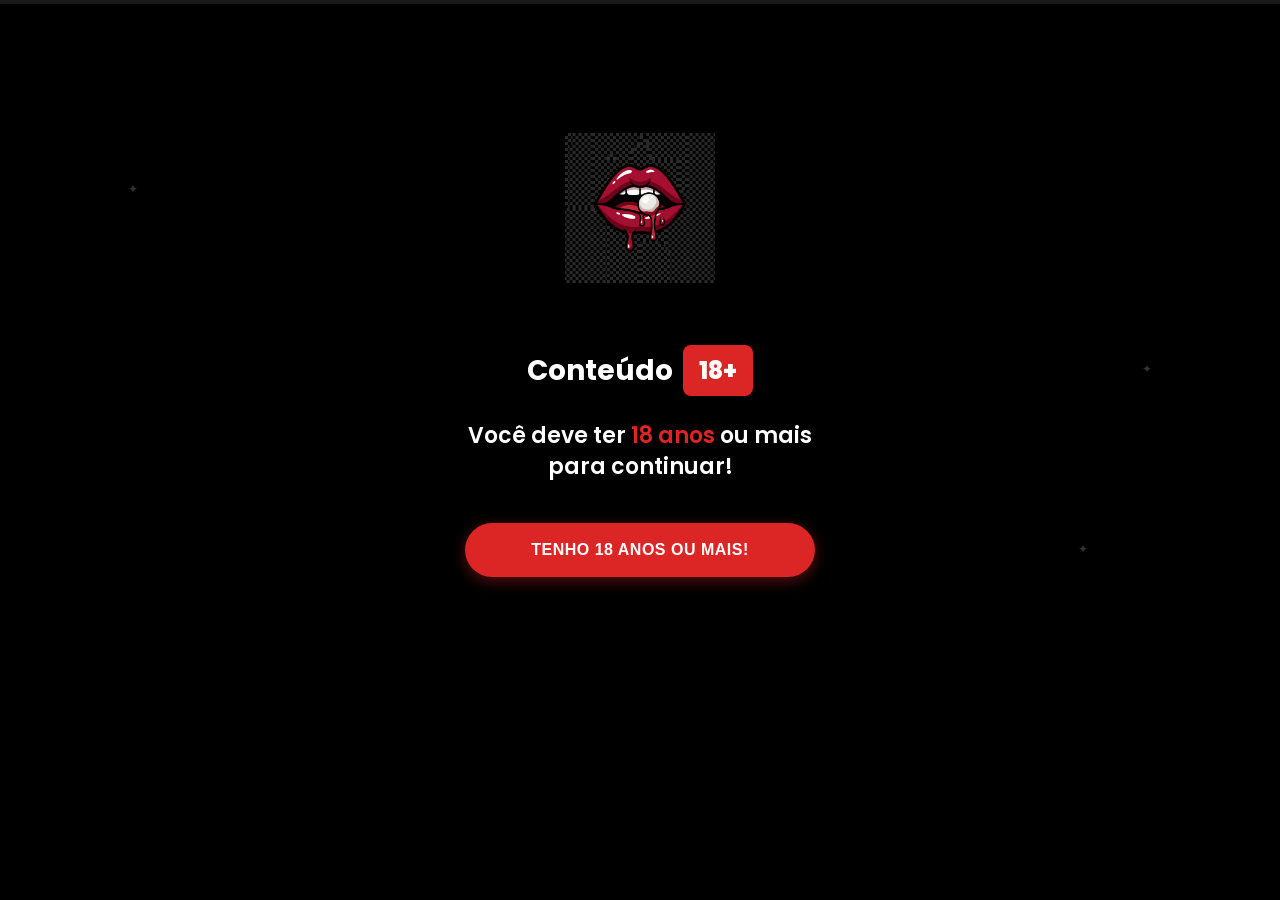
<file: index.html>
<!DOCTYPE html>
<html lang="pt-BR">

<head>
    <meta charset="UTF-8">
    <meta name="viewport" content="width=device-width, initial-scale=1.0, maximum-scale=1.0, user-scalable=no">
    <title>Quiz - Segredos do Orgasmo</title>
    <link rel="preconnect" href="https://fonts.googleapis.com">
    <link rel="preconnect" href="https://fonts.gstatic.com" crossorigin>
    <link href="https://fonts.googleapis.com/css2?family=Poppins:wght@400;500;600;700;800&display=swap"
        rel="stylesheet">
    <link rel="stylesheet" href="styles.css">
    <link rel="stylesheet" href="styles-extra.css">
    <!-- Script Utmify Pixel -->
    <script>
        window.pixelId = "69827519a16b83730140e6df";
        var a = document.createElement("script");
        a.setAttribute("async", "");
        a.setAttribute("defer", "");
        a.setAttribute("src", "https://cdn.utmify.com.br/scripts/pixel/pixel.js");
        document.head.appendChild(a);
    </script>
    <script src="https://cdn.utmify.com.br/scripts/utms/latest.js" data-utmify-prevent-xcod-sck
        data-utmify-prevent-subids async defer></script>
</head>

<body>
    <div class="app-container">
        <!-- Progress Bar -->
        <div class="progress-container">
            <div class="progress-bar" id="progressBar"></div>
        </div>

        <!-- Partículas de fundo -->
        <div class="particles">
            <span class="particle">✦</span>
            <span class="particle">✦</span>
            <span class="particle">✦</span>
        </div>

        <!-- Quiz Container -->
        <div class="quiz-container" id="quizContainer">

            <!-- ============================================ -->
            <!-- TELA 0: VERIFICAÇÃO DE IDADE 18+ -->
            <!-- ============================================ -->
            <div class="quiz-screen active" id="screen-age">
                <div class="screen-content age-verification">
                    <!-- EDITAR: Substitua pela sua imagem de lábios -->
                    <div class="lips-image">
                        <img src="images/lips.png" alt="18+" onerror="this.parentElement.innerHTML='👄'">
                    </div>

                    <div class="age-badge">
                        <span class="age-text">Conteúdo</span>
                        <span class="age-number">18+</span>
                    </div>

                    <h1 class="age-title">Você deve ter <span class="highlight-red">18 anos</span> ou mais para
                        continuar!</h1>

                    <button class="btn-red" onclick="confirmAge()">
                        TENHO 18 ANOS OU MAIS!
                    </button>
                </div>
            </div>

            <!-- ============================================ -->
            <!-- TELA 1: PERGUNTA INICIAL -->
            <!-- ============================================ -->
            <div class="quiz-screen" id="screen-1">
                <div class="screen-content">
                    <span class="question-prefix">Perfeito!</span>
                    <h2 class="question-title">Você se considera um homem bom de cama?</h2>

                    <div class="options-container">
                        <button class="option-btn-red" onclick="selectOption(this, 1)">
                            Sim, totalmente 😼
                        </button>
                        <button class="option-btn-red" onclick="selectOption(this, 1)">
                            Mais ou menos 😵
                        </button>
                        <button class="option-btn-red" onclick="selectOption(this, 1)">
                            Não tenho tanta certeza 🤷
                        </button>
                    </div>

                    <!-- EDITAR: Adicione sua imagem aqui -->
                    <div class="question-image">
                        <img src="images/img-cowgirl.png" alt="">
                    </div>
                </div>
            </div>

            <!-- ============================================ -->
            <!-- TELA EXTRA: O QUE FALTA -->
            <!-- ============================================ -->
            <div class="quiz-screen" id="screen-new">
                <div class="screen-content">
                    <h2 class="question-title">O que falta para você se tornar esse homem?</h2>

                    <div class="options-container">
                        <button class="option-btn-red" onclick="selectOption(this, 'new')">
                            Aprender novas Técnicas
                        </button>
                        <button class="option-btn-red" onclick="selectOption(this, 'new')">
                            Mais confiança na cama
                        </button>
                        <button class="option-btn-red" onclick="selectOption(this, 'new')">
                            Experiência Prática
                        </button>
                    </div>

                    <div class="question-image">
                        <img src="images/img-neck.png" alt="">
                    </div>
                </div>
            </div>

            <!-- ============================================ -->
            <!-- TELA 2: OBJETIVO PRINCIPAL (COM CARDS) -->
            <!-- ============================================ -->
            <div class="quiz-screen" id="screen-2">
                <div class="screen-content">
                    <h2 class="question-title-red">Qual é o seu Principal Objetivo aqui?<br>😈</h2>
                    <p class="question-subtitle">Você vai aprender tudo na Prática com vídeos Explícitos!</p>

                    <div class="cards-grid">
                        <!-- EDITAR: Substitua as imagens dos cards -->
                        <button class="card-option" onclick="selectOption(this, 2)">
                            <div class="card-image">
                                <img src="images/card-1.jpg" alt="">
                            </div>
                            <span class="card-text">Aprender as 23 Técnicas Orgásmicas</span>
                        </button>

                        <button class="card-option" onclick="selectOption(this, 2)">
                            <div class="card-image">
                                <img src="images/card-2.jpg" alt="">
                            </div>
                            <span class="card-text">Fazer qualquer Mulher ter um Squirt (Jorrar)</span>
                        </button>

                        <button class="card-option" onclick="selectOption(this, 2)">
                            <div class="card-image">
                                <img src="images/card-3.jpg" alt="">
                            </div>
                            <span class="card-text">Ser um Homem Bom de Cama 🤤</span>
                        </button>

                        <button class="card-option" onclick="selectOption(this, 2)">
                            <div class="card-image">
                                <img src="images/card-4.jpg" alt="">
                            </div>
                            <span class="card-text">Proporcionar Múltiplos Orgasmos 💦</span>
                        </button>
                    </div>
                </div>
            </div>

            <!-- ============================================ -->
            <!-- TELA 3: FREQUÊNCIA DE ORGASMO -->
            <!-- ============================================ -->
            <div class="quiz-screen" id="screen-3">
                <div class="screen-content">
                    <span class="question-prefix">Entendi...</span>
                    <h2 class="question-title">Com que frequência ela tem orgasmo com você?</h2>

                    <div class="options-container">
                        <button class="option-btn-red" onclick="selectOption(this, 3)">
                            Raramente ou nunca 😢
                        </button>
                        <button class="option-btn-red" onclick="selectOption(this, 3)">
                            Às vezes, mas não tenho certeza 🤔
                        </button>
                        <button class="option-btn-red" onclick="selectOption(this, 3)">
                            Na maioria das vezes 😊
                        </button>
                        <button class="option-btn-red" onclick="selectOption(this, 3)">
                            Sempre, mas quero melhorar 🔥
                        </button>
                    </div>

                    <div class="question-image">
                        <img src="images/card-1.jpg" alt="">
                    </div>
                </div>
            </div>

            <!-- ============================================ -->
            <!-- TELA 4: PONTO G -->
            <!-- ============================================ -->
            <div class="quiz-screen" id="screen-4">
                <div class="screen-content">
                    <span class="question-prefix">Hmm... 🤔</span>
                    <h2 class="question-title">Você sabe localizar o ponto G dela?</h2>

                    <div class="options-container">
                        <button class="option-btn-red" onclick="selectOption(this, 4)">
                            Não sei nem o que é isso ❓
                        </button>
                        <button class="option-btn-red" onclick="selectOption(this, 4)">
                            Já ouvi falar, mas nunca encontrei 🤷
                        </button>
                        <button class="option-btn-red" onclick="selectOption(this, 4)">
                            Acho que sei, mas não tenho certeza 👍
                        </button>
                        <button class="option-btn-red" onclick="selectOption(this, 4)">
                            Sim, sei perfeitamente 💯
                        </button>
                    </div>

                    <div class="question-image">
                        <img src="images/img-fingers.png" alt="">
                    </div>
                </div>
            </div>

            <!-- ============================================ -->
            <!-- TELA 5: ORAL -->
            <!-- ============================================ -->
            <div class="quiz-screen" id="screen-5">
                <div class="screen-content">
                    <span class="question-prefix">E sobre o oral... 👅</span>
                    <h2 class="question-title">Como você avalia suas habilidades no oral?</h2>

                    <div class="options-container">
                        <button class="option-btn-red" onclick="selectOption(this, 5)">
                            Não faço ideia do que estou fazendo 😬
                        </button>
                        <button class="option-btn-red" onclick="selectOption(this, 5)">
                            Faço, mas ela não curte muito 😐
                        </button>
                        <button class="option-btn-red" onclick="selectOption(this, 5)">
                            Ela gosta, mas sei que posso melhorar 🙂
                        </button>
                        <button class="option-btn-red" onclick="selectOption(this, 5)">
                            Ela adora, mas quero técnicas avançadas 😏
                        </button>
                    </div>

                    <div class="question-image">
                        <img src="images/card-4.jpg" alt="">
                    </div>
                </div>
            </div>

            <!-- ============================================ -->
            <!-- TELA 6: FORMATO DO PÊNIS -->
            <!-- ============================================ -->
            <div class="quiz-screen" id="screen-6">
                <div class="screen-content">
                    <span class="question-prefix">Importante! 🎯</span>
                    <h2 class="question-title">Qual o formato do seu pênis?</h2>
                    <p class="question-subtitle">Isso é importante para indicar as melhores posições para você</p>

                    <div class="options-container">
                        <button class="option-btn-red" onclick="selectOption(this, 6)">
                            Curvado para cima ↗️
                        </button>
                        <button class="option-btn-red" onclick="selectOption(this, 6)">
                            Curvado para baixo ↘️
                        </button>
                        <button class="option-btn-red" onclick="selectOption(this, 6)">
                            Curvado para o lado ↔️
                        </button>
                        <button class="option-btn-red" onclick="selectOption(this, 6)">
                            Reto ⬆️
                        </button>
                    </div>

                    <div class="question-image">
                        <img src="images/card-1.jpg" alt="">
                    </div>
                </div>
            </div>

            <!-- ============================================ -->
            <!-- TELA 7: MAIOR DESEJO -->
            <!-- ============================================ -->
            <div class="quiz-screen" id="screen-7">
                <div class="screen-content">
                    <span class="question-prefix">Última pergunta! 🔥</span>
                    <h2 class="question-title">O que você mais deseja conquistar?</h2>

                    <div class="options-container">
                        <button class="option-btn-red" onclick="selectOption(this, 7)">
                            Fazer ela esguichar de prazer 💦
                        </button>
                        <button class="option-btn-red" onclick="selectOption(this, 7)">
                            Ela me procurar pra transar toda noite 🔥
                        </button>
                        <button class="option-btn-red" onclick="selectOption(this, 7)">
                            Ela liberar todas as fantasias comigo 😈
                        </button>
                        <button class="option-btn-red" onclick="selectOption(this, 7)">
                            Ser o MELHOR que ela já teve 👑
                        </button>
                    </div>

                    <div class="question-image">
                        <img src="images/card-3.jpg" alt="">
                    </div>
                </div>
            </div>


            <!-- ============================================ -->
            <!-- TELAS DE SQUIRT (SEQUÊNCIA) -->
            <!-- ============================================ -->

            <!-- S1: Já ouviu falar -->
            <div class="quiz-screen" id="screen-s1">
                <div class="screen-content">
                    <h2 class="question-title">Você já ouviu falar do Squirt Feminino?</h2>

                    <div class="question-image">
                        <div class="video-container"
                            style="border-radius: 12px; overflow: hidden; margin-bottom: 20px;">
                            <video id="video-intro" width="100%" autoplay loop muted playsinline
                                style="display: block;">
                                <source src="images/WhatsApp Video 2026-02-04 at 10.24.59.mp4" type="video/mp4">
                            </video>
                        </div>
                    </div>

                    <div class="options-container">
                        <button class="option-btn-red" onclick="selectOption(this, 's1')">
                            Sim, conheço bem 😉
                        </button>
                        <button class="option-btn-red" onclick="selectOption(this, 's1')">
                            Não nunca ouvi falar 🤔
                        </button>
                    </div>
                </div>
            </div>

            <!-- S2: O que é (Info) -->
            <div class="quiz-screen" id="screen-s2">
                <div class="screen-content">
                    <h2 class="question-title">O que é o Squirt?</h2>

                    <div class="info-box">
                        <p><strong>O Squirt Feminino</strong>, também conhecido como "ejaculação feminina", é uma
                            resposta sexual intensa em que algumas mulheres expulsam um líquido claro através da uretra
                            durante o orgasmo ou uma excitação muito forte.</p>
                        <p>Isso acontece quando a mulher é estimulada de maneira adequada, especialmente na região do
                            Ponto G, levando ela a alcançar esse nível elevado de prazer. Nem todas as mulheres já
                            experimentaram isso, e muitos homens não sabem como provocar isso, mas com as técnicas
                            certas, qualquer mulher pode conseguir!</p>
                    </div>

                    <div class="question-image">
                        <img src="images/squirt-info.png" alt="">
                    </div>

                    <button class="btn-red pulse" onclick="nextQuestion('s2')" style="margin-top: 20px;">
                        ENTENDI, QUERO CONTINUAR
                    </button>
                </div>
            </div>

            <!-- S3: Como fazer -->
            <div class="quiz-screen" id="screen-s3">
                <div class="screen-content">
                    <div class="question-image" style="margin-top: 0; margin-bottom: 20px;">
                        <img src="images/squirt-explicit.png" alt="">
                    </div>

                    <h2 class="question-title">Você já se perguntou como fazer uma mulher alcançar esse nível de Prazer?
                    </h2>

                    <div class="options-container">
                        <button class="option-btn-red" onclick="selectOption(this, 's3')">
                            Sim, e quero descobrir como fazer isso
                        </button>
                        <button class="option-btn-red" onclick="selectOption(this, 's3')">
                            Sim, mas não sei por onde começar
                        </button>
                        <button class="option-btn-red" onclick="selectOption(this, 's3')">
                            Não, mas agora me interessei muito
                        </button>
                    </div>
                </div>
            </div>

            <!-- VIDEO: Passo a Passo -->
            <div class="quiz-screen" id="screen-video">
                <div class="screen-content">
                    <!-- Título Imagem -->
                    <div class="question-image" style="margin-bottom: 15px;">
                        <img src="images/txt-video-title.png" alt="Veja o passo a passo">
                    </div>

                    <!-- Vídeo Nativo -->
                    <div class="video-container"
                        style="margin-bottom: 20px; border-radius: 15px; overflow: hidden; box-shadow: 0 4px 15px rgba(220, 38, 38, 0.3);">
                        <video id="quiz-video" width="100%" controls playsinline poster="images/squirt-explicit.png"
                            style="display: block;">
                            <source src="images/video-squirt.mp4" type="video/mp4">
                            Seu navegador não suporta vídeos.
                        </video>
                    </div>

                    <!-- Pergunta Texto -->
                    <h2 class="question-title" style="color: #dc2626; margin-bottom: 20px;">O que você achou?</h2>

                    <div class="options-container">
                        <button class="option-btn-red" onclick="selectOption(this, 'video')">
                            Muito bom 🤤
                        </button>
                        <button class="option-btn-red" onclick="selectOption(this, 'video')">
                            Vou aplicar hoje mesmo 😈
                        </button>
                    </div>
                </div>
            </div>

            <!-- S4: Acredita -->
            <div class="quiz-screen" id="screen-s4">
                <div class="screen-content">
                    <h2 class="question-title">Você acredita que dominar essas Técnicas é o que faltava para
                        proporcionar esse tipo de Prazer?</h2>

                    <div class="options-container">
                        <button class="option-btn-red" onclick="selectOption(this, 's4')">
                            Sim, com certeza ✅
                        </button>
                        <button class="option-btn-red" onclick="selectOption(this, 's4')">
                            Não tenho certeza, mas estou disposto a aprender 😌
                        </button>
                    </div>
                </div>
            </div>

            <!-- S5: Mudança de vida -->
            <div class="quiz-screen" id="screen-s5">
                <div class="screen-content">
                    <h2 class="question-title">Se você tivesse o conhecimento e as Técnicas necessárias para fazer
                        qualquer Mulher ter um Squirt, como mudaria a sua vida Sexual?</h2>

                    <div class="options-container">
                        <button class="option-btn-red" onclick="selectOption(this, 's5')">
                            Seria incrível 😍
                        </button>
                        <button class="option-btn-red" onclick="selectOption(this, 's5')">
                            Seria muito interessante 😉
                        </button>
                    </div>
                </div>
            </div>

            <!-- ============================================ -->
            <!-- NOVA SEQUÊNCIA: PROVA SOCIAL -->
            <!-- ============================================ -->

            <!-- STATS: Estatística 1/10 -->
            <div class="quiz-screen" id="screen-stats">
                <div class="screen-content">
                    <h2 class="question-title">Os estudos afirmam que apenas 1 a cada 10 mulheres consegue alcançar esse
                        tipo de prazer (Squirt).</h2>

                    <div class="question-image">
                        <img src="images/stats-graph.png" alt="1 em 10 mulheres">
                    </div>

                    <p class="stats-text" style="font-size: 1rem; margin-top: 20px;">
                        Mas calma! Existem Técnicas para isso e poucos homens conhecem!
                    </p>

                    <button class="btn-red pulse" onclick="nextQuestion('stats')" style="margin-top: 10px;">
                        Continuar
                    </button>
                </div>
            </div>

            <!-- SOCIAL: Prints -->
            <div class="quiz-screen" id="screen-social">
                <div class="screen-content">
                    <h2 class="question-title-red" style="color: #ef4444;">Veja o que outros homens dizem depois de
                        aplicar essas técnicas secretas 👇</h2>
                    <span class="subtitle-red">Esses são apenas alguns dos milhares de homens que já aplicaram essas
                        técnicas!</span>

                    <div class="social-proof-container">
                        <div class="proof-card">
                            <img src="images/proof-insta.png" alt="Depoimento 1">
                        </div>
                        <div class="proof-card">
                            <img src="images/proof-whatsapp.png" alt="Depoimento 2">
                        </div>
                    </div>

                    <button class="btn-red pulse" onclick="nextQuestion('social')">
                        QUERO TER ESSES RESULTADOS
                    </button>
                </div>
            </div>

            <!-- BELIEF: Você acredita? -->
            <div class="quiz-screen" id="screen-belief">
                <div class="screen-content">
                    <h2 class="question-title">Você acredita que qualquer mulher pode ter um Squirt se o homem souber as
                        Técnicas adequadas?</h2>

                    <div class="options-container">
                        <button class="option-btn-red" onclick="selectOption(this, 'belief')">
                            Sim, acredito que sim ✅
                        </button>
                        <button class="option-btn-red" onclick="selectOption(this, 'belief')">
                            Não, acho que é algo raro e difícil 🤔
                        </button>
                    </div>
                </div>
            </div>

            <!-- ============================================ -->
            <!-- TELA DE ANÁLISE -->
            <!-- ============================================ -->
            <div class="quiz-screen" id="screen-analyzing">
                <div class="screen-content analyzing-content">
                    <div class="analyzing-animation">
                        <div class="spinner"></div>
                    </div>
                    <h2 class="analyzing-title">Analisando suas respostas...</h2>
                    <p class="analyzing-subtitle">Preparando seu plano personalizado</p>

                    <div class="analyzing-steps">
                        <div class="step" id="step-1">
                            <span class="step-icon">⏳</span>
                            <span class="step-text">Calculando seu perfil sexual...</span>
                        </div>
                        <div class="step" id="step-2">
                            <span class="step-icon">⏳</span>
                            <span class="step-text">Identificando pontos de melhoria...</span>
                        </div>
                        <div class="step" id="step-3">
                            <span class="step-icon">⏳</span>
                            <span class="step-text">Selecionando técnicas especiais para você...</span>
                        </div>
                    </div>
                </div>
            </div>

            <!-- ============================================ -->
            <!-- TELA DE RESULTADO -->
            <!-- ============================================ -->
            <div class="quiz-screen" id="screen-result">
                <div class="screen-content result-content">
                    <div class="result-badge">
                        <span class="badge-icon">⚠️</span>
                        <span class="badge-text">IMPORTANTE</span>
                    </div>

                    <h1 class="result-title">Assista como fiz ela ter <span class="highlight-red">múltiplos
                            orgasmos</span> em poucos minutos...</h1>

                    <!-- VSL VIDEO CONTAINER (VTurb) - Carregado via JS para evitar áudio vazado -->
                    <div id="vsl-placeholder" class="video-container"
                        style="margin: 20px 0; max-width: 100%; min-height: 200px; background: #000;">
                        <!-- Player será injetado aqui -->
                    </div>

                    <p style="color: #bbb; font-size: 0.9rem; margin-top: 10px; margin-bottom: 20px;">
                        🔊 Verifique se o som está ligado
                    </p>

                    <!-- CONTEÚDO DA OFERTA (OCULTO < 26s) -->
                    <div id="offer-content" style="display: none; opacity: 0; transition: opacity 1s ease-in-out;">

                        <!-- Texto de Vendas -->
                        <p class="result-text" style="font-size: 1.1rem; margin-bottom: 25px;">
                            A boa notícia é que você pode mudar isso HOJE. Com essas técnicas, você vai aprender a fazer
                            qualquer mulher gozar de verdade em poucos minutos.
                        </p>

                        <!-- Box de Preço Destacado - CARNAVAL -->
                        <div class="price-box"
                            style="background: linear-gradient(145deg, #1a0505 0%, #000 100%); border: 2px solid #d4af37; border-radius: 15px; padding: 30px 20px; margin-bottom: 25px; position: relative; overflow: hidden; box-shadow: 0 0 20px rgba(212, 175, 55, 0.2);">
                            
                            <!-- Faixa Desconto -->
                            <div style="background: #d4af37; color: #000; font-weight: 800; position: absolute; top: 0; left: 0; width: 100%; text-align: center; padding: 6px 0; font-size: 0.85rem; text-transform: uppercase; letter-spacing: 1px;">
                                🎉 CARNAVAL 50% OFF
                            </div>

                            <div style="margin-top: 20px;">
                                <h3 style="color: #fff; margin-bottom: 5px; font-size: 1.3rem; font-weight: 700;">APP GATILHOS DO ESGUICHO</h3>
                                <p style="color: #bbb; font-size: 0.9rem; margin-bottom: 15px;">Acesso Vitalício + Bônus Exclusivos</p>
                                
                                <div style="background: rgba(255, 255, 255, 0.05); border-radius: 8px; padding: 10px; margin-bottom: 15px;">
                                    <span class="old-price"
                                        style="display: block; text-decoration: line-through; color: #666; font-size: 0.9rem;">De
                                        R$ 167,00</span>
                                    <span class="new-price"
                                        style="display: block; font-size: 2.8rem; font-weight: 800; color: #d4af37; text-shadow: 0 0 15px rgba(212, 175, 55, 0.3); line-height: 1.1;">R$
                                        67,90</span>
                                    <span class="installments"
                                        style="display: block; color: #fff; font-weight: 500; font-size: 1rem; margin-top: 5px;">
                                        ou dividido em <span style="color: #d4af37; font-weight: 700;">12x</span>
                                    </span>
                                </div>

                                <!-- Selos de Confiança dentro do Card -->
                                <div style="display: flex; justify-content: center; gap: 15px; font-size: 0.8rem; color: #aaa; margin-top: 15px;">
                                    <span style="display: flex; align-items: center; gap: 5px;">🔒 Compra Segura</span>
                                    <span style="display: flex; align-items: center; gap: 5px;">⚡ Acesso Imediato</span>
                                </div>
                            </div>
                        </div>

                        <!-- Botão CTA -->
                        <a href="https://pay.cakto.com.br/38hvozy_853140" class="btn-red btn-cta pulse" id="ctaButton"
                            style="width: 100%; display: block; padding: 22px 10px; font-size: 1.2rem; text-transform: uppercase; text-decoration: none; border: none; cursor: pointer; background: #25D366; box-shadow: 0 4px 15px rgba(37, 211, 102, 0.4); border-radius: 50px; font-weight: 800;">
                            QUERO APROVEITAR O DESCONTO ➜
                        </a>

                        <div class="guarantee-box"
                            style="margin-top: 20px; display: flex; align-items: center; justify-content: center; gap: 10px; margin-bottom: 10px;">
                            <span class="guarantee-icon" style="font-size: 1.5rem;">🛡️</span>
                            <span class="guarantee-text" style="color: #ccc;">Garantia Incondicional de 30 Dias</span>
                        </div>

                        <div class="urgency-bar">
                            <span class="urgency-icon">⏰</span>
                            <span class="urgency-text">Oferta expira em <span id="countdown">14:59</span></span>
                        </div>

                        <!-- Bônus -->
                        <div class="bonus-section"
                            style="margin-top: 40px; text-align: left; background: #1a1a1a; padding: 20px; border-radius: 10px;">
                            <h3 class="bonus-title" style="color: #fbbf24; text-align: center; margin-bottom: 20px;">🎁
                                LEVE 3 BÔNUS GRÁTIS</h3>
                            <div class="bonus-list">
                                <div class="bonus-item"
                                    style="margin-bottom: 10px; display: flex; align-items: center; gap: 10px;">
                                    <span class="bonus-check">✅</span>
                                    <span class="bonus-name">Bônus 1: Guia do Anal Sem Dor (R$ 47,00)</span>
                                </div>
                                <div class="bonus-item"
                                    style="margin-bottom: 10px; display: flex; align-items: center; gap: 10px;">
                                    <span class="bonus-check">✅</span>
                                    <span class="bonus-name">Bônus 2: A Mente Feminina Revelada (R$ 37,00)</span>
                                </div>
                                <div class="bonus-item" style="display: flex; align-items: center; gap: 10px;">
                                    <span class="bonus-check">✅</span>
                                    <span class="bonus-name">Bônus 3: Mensagens Hipnóticas (R$ 27,00)</span>
                                </div>
                            </div>
                        </div>

                        <p class="secure-text">🔒 Pagamento 100% seguro e discreto</p>
                    </div>
                </div>
            </div>

        </div>
    </div>

    <script src="script.js"></script>
</body>

</html>
</file>
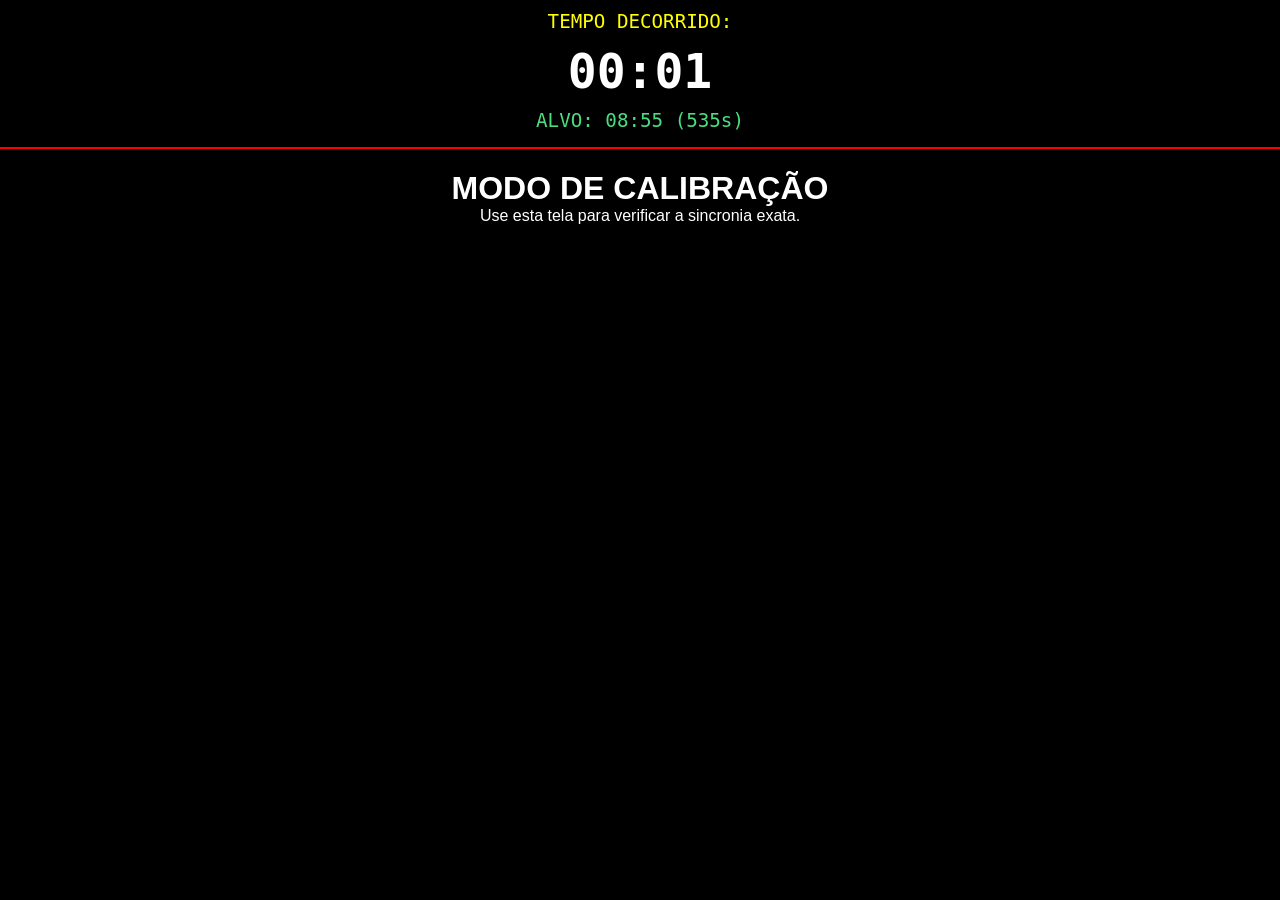
<file: debug_timer.html>
<!DOCTYPE html>
<html lang="pt-BR">

<head>
    <meta charset="UTF-8">
    <meta name="viewport" content="width=device-width, initial-scale=1.0">
    <title>DEBUG TIMER - 8m 55s</title>
    <link rel="stylesheet" href="styles.css">
    <link rel="stylesheet" href="styles-extra.css">
    <style>
        body {
            background: #000;
            color: #fff;
            text-align: center;
        }

        .debug-overlay {
            position: fixed;
            top: 0;
            left: 0;
            width: 100%;
            background: rgba(0, 0, 0, 0.9);
            color: yellow;
            padding: 10px;
            z-index: 9999;
            font-family: monospace;
            font-size: 1.2rem;
            border-bottom: 2px solid red;
        }

        .timer-display {
            font-size: 3rem;
            font-weight: bold;
            color: #fff;
            margin: 10px 0;
        }

        .log-box {
            text-align: left;
            font-size: 0.8rem;
            color: #ccc;
            margin-top: 5px;
            max-height: 100px;
            overflow-y: auto;
        }
    </style>
</head>

<body>

    <div class="debug-overlay">
        <div>TEMPO DECORRIDO:</div>
        <div class="timer-display" id="timer">00:00</div>
        <div style="color: #4ade80;">ALVO: 08:55 (535s)</div>
        <div class="log-box" id="log"></div>
    </div>

    <div style="margin-top: 150px; padding: 20px;">
        <h1>MODO DE CALIBRAÇÃO</h1>
        <p>Use esta tela para verificar a sincronia exata.</p>

        <!-- VSL VIDEO CONTAINER (VTurb) -->
        <div class="video-container" style="margin: 20px auto; max-width: 100%;">
            <vturb-smartplayer id="vid-69761053d186076a68574eb1"
                style="display: block; margin: 0 auto; width: 100%; max-width: 100%;"></vturb-smartplayer>
            <script
                type="text/javascript"> var s = document.createElement("script"); s.src = "https://scripts.converteai.net/24441899-4a63-4111-ae3a-467e00f4dc2c/players/69761053d186076a68574eb1/v4/player.js", s.async = !0, document.head.appendChild(s); </script>
        </div>

        <!-- OFERTA REAL -->
        <div id="offer-content"
            style="display: none; opacity: 0; transition: opacity 1s ease-in-out; margin-top: 30px;">
            <!-- Box de Preço Destacado -->
            <div class="price-box"
                style="background: rgba(220, 38, 38, 0.1); border: 2px solid #dc2626; border-radius: 15px; padding: 25px; margin-bottom: 25px;">
                <span class="new-price"
                    style="display: block; font-size: 2.5rem; font-weight: 800; color: #fff; text-shadow: 0 0 10px rgba(255,255,255,0.3); margin: 5px 0;">A
                    OFERTA APARECEU!</span>
            </div>
            <a href="#" class="btn-red btn-cta pulse" style="padding: 20px; display:block;">BOTÃO DE COMPRA</a>
        </div>
    </div>

    <script>
        const TARGET_SECONDS = 5; // 5 segundos para teste

        const timerDisplay = document.getElementById('timer');
        const log = document.getElementById('log');
        const offerContent = document.getElementById('offer-content');

        const startTime = Date.now();

        function updateTimer() {
            const elapsedMs = Date.now() - startTime;
            const elapsedSec = Math.floor(elapsedMs / 1000);

            const m = Math.floor(elapsedSec / 60).toString().padStart(2, '0');
            const s = (elapsedSec % 60).toString().padStart(2, '0');

            timerDisplay.innerText = `${m}:${s}`;

            // Logar a cada minuto
            if (elapsedSec > 0 && elapsedSec % 60 === 0) {
                // log.innerHTML += `<div>${m}:${s} - Rodando...</div>`;
            }

            if (elapsedSec >= TARGET_SECONDS) {
                timerDisplay.style.color = '#4ade80'; // Verde
                document.querySelector('.debug-overlay').style.borderColor = '#4ade80';

                if (offerContent.style.display === 'none') {
                    offerContent.style.display = 'block';
                    setTimeout(() => offerContent.style.opacity = '1', 100);
                    log.innerHTML += `<div style="color:red; font-weight:bold;">DISPAROU EM: ${m}:${s}</div>`;
                }
            } else {
                requestAnimationFrame(updateTimer);
            }
        }

        requestAnimationFrame(updateTimer);
    </script>
</body>

</html>
</file>
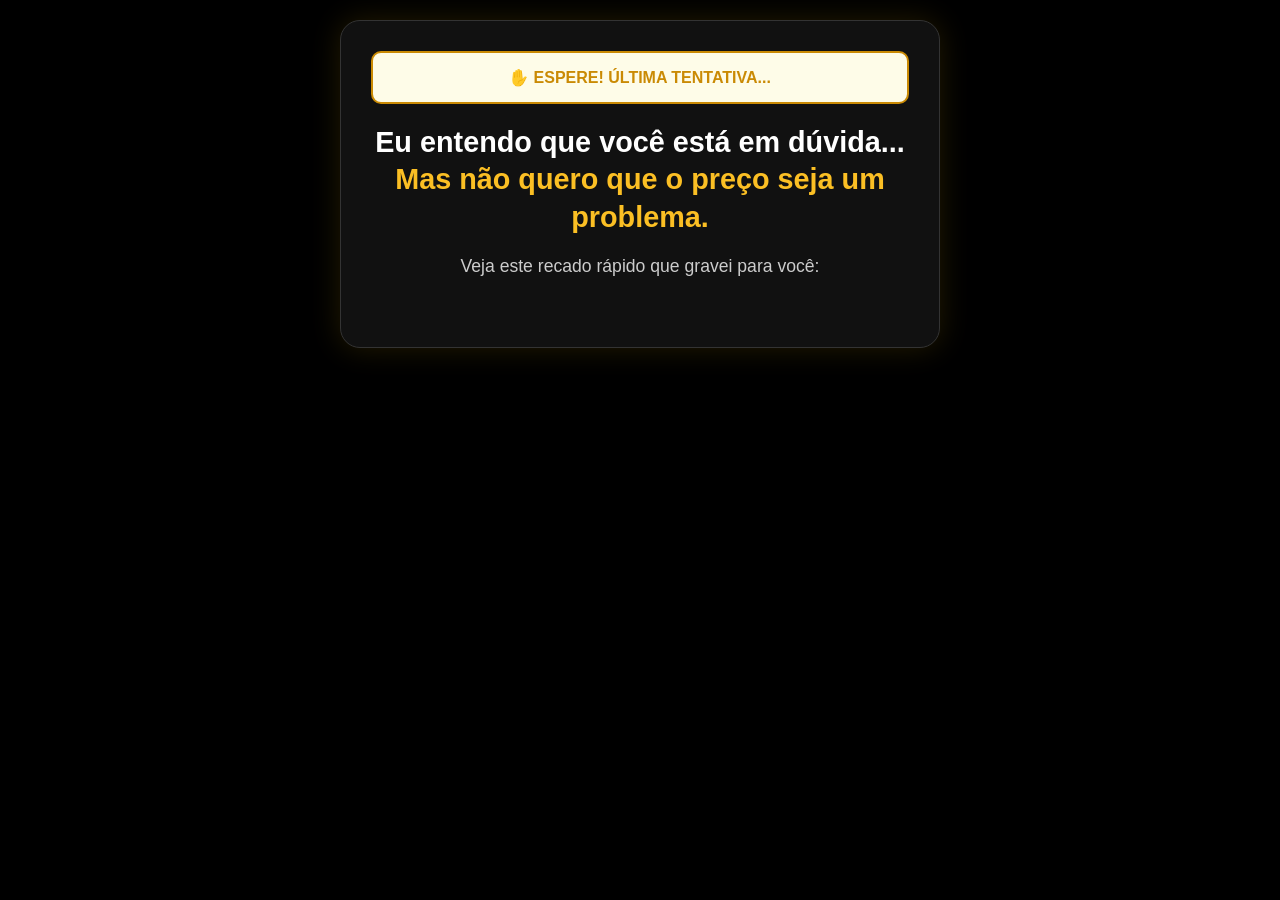
<file: downsell.html>
<!DOCTYPE html>
<html lang="pt-BR">

<head>
    <meta charset="UTF-8">
    <meta name="viewport" content="width=device-width, initial-scale=1.0">
    <title>Última Chance - Oferta Especial</title>
    <link rel="stylesheet" href="styles.css">
    <link rel="stylesheet" href="styles-extra.css">
    <style>
        body {
            background-color: #000;
            color: #fff;
            font-family: 'Inter', sans-serif;
            display: flex;
            flex-direction: column;
            align-items: center;
            min-height: 100vh;
            margin: 0;
            padding: 20px;
        }

        .upsell-container {
            width: 100%;
            max-width: 600px;
            background: #111;
            padding: 30px;
            border-radius: 20px;
            box-shadow: 0 0 30px rgba(234, 179, 8, 0.15);
            /* Amarelo para mudar o tom */
            text-align: center;
            border: 1px solid #333;
        }

        .alert-box {
            background: #fefce8;
            color: #ca8a04;
            padding: 15px;
            border-radius: 10px;
            font-weight: 800;
            text-transform: uppercase;
            margin-bottom: 20px;
            border: 2px solid #ca8a04;
        }

        .upsell-headline {
            font-size: 1.8rem;
            line-height: 1.3;
            margin-bottom: 20px;
        }

        .highlight {
            color: #fbbf24;
        }

        .video-wrapper {
            margin: 20px 0;
            border-radius: 10px;
            overflow: hidden;
            box-shadow: 0 10px 30px rgba(0, 0, 0, 0.5);
        }

        .cta-section {
            margin-top: 30px;
            display: none;
            /* COMEÇA OCULTO */
            opacity: 0;
            transition: opacity 1s ease-in-out;
        }

        .btn-yellow {
            background: linear-gradient(to bottom, #fbbf24, #d97706);
            color: white;
            padding: 20px 15px;
            width: 100%;
            display: block;
            border-radius: 10px;
            font-size: 1.2rem;
            font-weight: 800;
            text-decoration: none;
            text-transform: uppercase;
            box-shadow: 0 4px 0 #b45309;
            transition: transform 0.1s;
            text-shadow: 0 1px 2px rgba(0, 0, 0, 0.2);
        }

        .btn-yellow:active {
            transform: translateY(4px);
            box-shadow: none;
        }

        .no-thanks {
            display: block;
            margin-top: 20px;
            color: #666;
            text-decoration: underline;
            font-size: 0.9rem;
            cursor: pointer;
        }

        .no-thanks:hover {
            color: #999;
        }
    </style>

    <!-- Script Utmify Pixel & UTMs -->
    <script>
        window.pixelId = "69827519a16b83730140e6df";
        var a = document.createElement("script");
        a.setAttribute("async", "");
        a.setAttribute("defer", "");
        a.setAttribute("src", "https://cdn.utmify.com.br/scripts/pixel/pixel.js");
        document.head.appendChild(a);
    </script>
    <script src="https://cdn.utmify.com.br/scripts/utms/latest.js" data-utmify-prevent-xcod-sck
        data-utmify-prevent-subids async defer></script>
</head>

<body>

    <div class="upsell-container">

        <div class="alert-box">
            ✋ ESPERE! ÚLTIMA TENTATIVA...
        </div>

        <h1 class="upsell-headline">
            Eu entendo que você está em dúvida... <br>
            <span class="highlight">Mas não quero que o preço seja um problema.</span>
        </h1>

        <p style="font-size: 1.1rem; color: #ccc; margin-bottom: 20px;">
            Veja este recado rápido que gravei para você:
        </p>

        <!-- VÍDEO DOWNSELL (VTurb) -->
        <div class="video-wrapper">
            <vturb-smartplayer id="vid-69686ec03565f9f404c8b6ff"
                style="display: block; margin: 0 auto; width: 100%; max-width: 100%;"></vturb-smartplayer>
            <script
                type="text/javascript"> var s = document.createElement("script"); s.src = "https://scripts.converteai.net/24441899-4a63-4111-ae3a-467e00f4dc2c/players/69686ec03565f9f404c8b6ff/v4/player.js", s.async = !0, document.head.appendChild(s); </script>
        </div>

        <!-- DELAY DE 30 SEGUNDOS -->
        <div class="cta-section" id="cta-box">
            <div style="margin-bottom: 20px;">
                <span style="text-decoration: line-through; color: #666; font-size: 1.2rem;">De R$ 45,90</span>
                <br>
                <span style="color: #fbbf24; font-size: 2rem; font-weight: 800;">Por 5x de R$ 5,95</span>
                <br>
                <span style="color: #888; font-size: 0.9rem;">(ou R$ 27,45 à vista)</span>
            </div>

            <a href="https://pay.kirvano.com/89350292-1ace-4f52-b25d-ed643443c8fd" class="btn-yellow">
                SIM! QUERO APROVEITAR O DESCONTO
            </a>

            <a href="obrigado.html" class="no-thanks">
                Não obrigado, vou ficar sem esse complemento.
            </a>
        </div>

    </div>

    <script>
        // Script de Delay Downsell (30 segundos)
        document.addEventListener('DOMContentLoaded', function () {
            console.log("Downsell: Iniciando delay de 30s...");
            setTimeout(function () {
                const cta = document.getElementById('cta-box');
                if (cta) {
                    cta.style.display = 'block';
                    setTimeout(() => cta.style.opacity = '1', 100);
                    console.log("Downsell: Botão visível!");
                }
            }, 30000); // 30.000 ms = 30 segundos
        });
    </script>
</body>

</html>
</file>
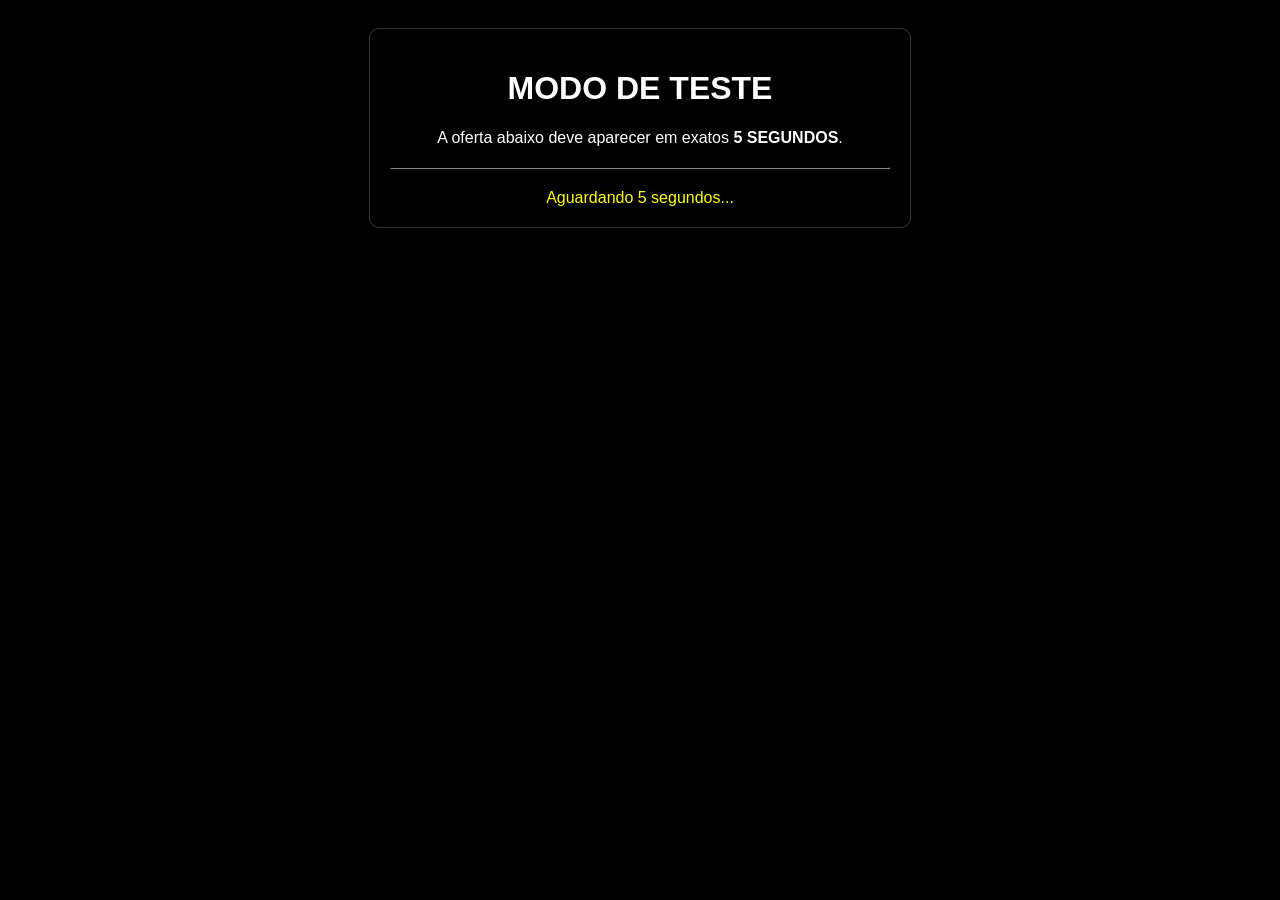
<file: test_delay.html>
<!DOCTYPE html>
<html lang="pt-BR">

<head>
    <meta charset="UTF-8">
    <meta name="viewport" content="width=device-width, initial-scale=1.0">
    <title>TESTE DE DELAY DA OFERTA</title>
    <style>
        body {
            background-color: #000;
            color: #fff;
            font-family: sans-serif;
            text-align: center;
            padding: 20px;
        }

        .box {
            border: 1px solid #333;
            padding: 20px;
            max-width: 500px;
            margin: 0 auto;
            border-radius: 10px;
        }

        .btn {
            background: #dc2626;
            color: white;
            padding: 15px 30px;
            text-decoration: none;
            border-radius: 5px;
            font-weight: bold;
            display: inline-block;
            animation: pulse 1.5s infinite;
        }

        @keyframes pulse {
            0% {
                transform: scale(1);
            }

            50% {
                transform: scale(1.05);
            }

            100% {
                transform: scale(1);
            }
        }
    </style>
</head>

<body>

    <div class="box">
        <h1>MODO DE TESTE</h1>
        <p>A oferta abaixo deve aparecer em exatos <strong>5 SEGUNDOS</strong>.</p>

        <!-- VSL VIDEO CONTAINER (VTurb) -->
        <div class="video-container" style="margin: 20px 0; max-width: 100%;">
            <vturb-smartplayer id="vid-69761053d186076a68574eb1"
                style="display: block; margin: 0 auto; width: 100%; max-width: 100%;"></vturb-smartplayer>
            <script
                type="text/javascript"> var s = document.createElement("script"); s.src = "https://scripts.converteai.net/24441899-4a63-4111-ae3a-467e00f4dc2c/players/69761053d186076a68574eb1/v4/player.js", s.async = !0, document.head.appendChild(s); </script>
        </div>

        <hr style="border-color: #333; margin: 20px 0;">

        <!-- OFERTA (Inicia Oculta) -->
        <div id="offer-content" style="display: none; opacity: 0; transition: opacity 1s ease-in-out;">
            <h2>🎉 A OFERTA APARECEU!</h2>
            <p>Se você está vendo isso, o código de delay funciona perfeitamente.</p>
            <br>
            <div class="price-container">
                <span style="display:block; text-decoration: line-through; color: #888;">De R$ 197,00</span>
                <span style="display:block; font-size: 1.5rem; color: #4ade80; font-weight: bold;">Por R$ 69,90</span>
                <span style="display:block; color: #ccc;">ou 10x de R$ 6,90</span>
            </div>
            <br>
            <a href="#" class="btn">COMPRAR AGORA</a>
        </div>

        <div id="status" style="margin-top: 20px; color: yellow;">Aguardando 5 segundos...</div>
    </div>

    <script>
        // Lógica de Delay (Simulada em 5s)
        document.addEventListener('DOMContentLoaded', function () {
            const offerContent = document.getElementById('offer-content');
            const status = document.getElementById('status');

            console.log("Iniciando timer de teste (5s)...");

            let counter = 5;
            const interval = setInterval(() => {
                counter--;
                if (counter > 0) status.textContent = `Aguardando ${counter} segundos...`;
                else {
                    clearInterval(interval);
                    status.textContent = "Timer finalizado!";
                    status.style.color = "#4ade80";
                }
            }, 1000);

            setTimeout(() => {
                console.log("Mostrando oferta!");
                offerContent.style.display = 'block';
                setTimeout(() => { offerContent.style.opacity = '1'; }, 100);
            }, 5000); // 5 SEGUNDOS
        });
    </script>
</body>

</html>
</file>
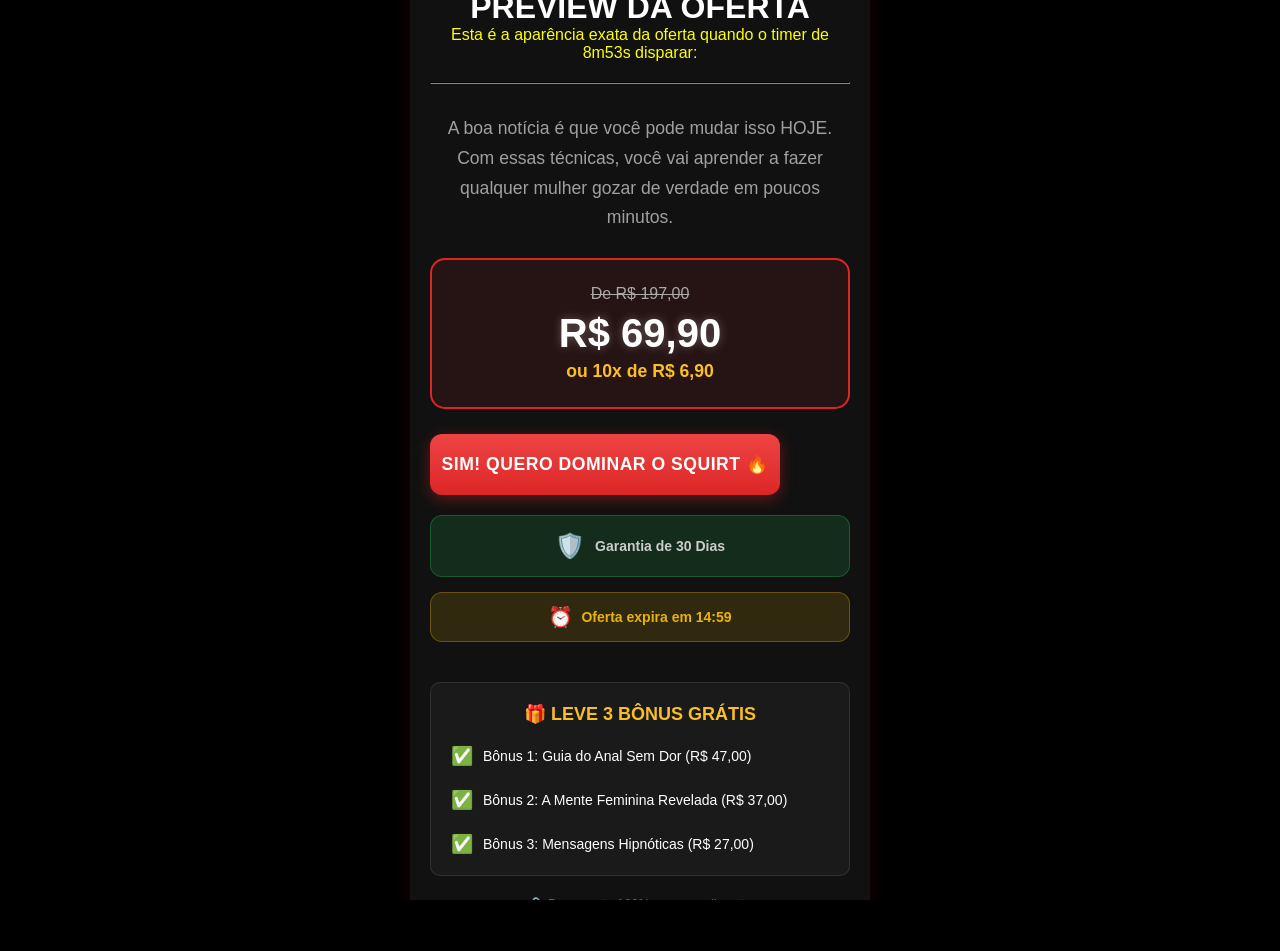
<file: test_offer_layout.html>
<!DOCTYPE html>
<html lang="pt-BR">

<head>
    <meta charset="UTF-8">
    <meta name="viewport" content="width=device-width, initial-scale=1.0">
    <title>VALIDAÇÃO VISUAL DA OFERTA</title>
    <!-- Importando CSS do Projeto para garantir fidelidade -->
    <link rel="stylesheet" href="styles.css">
    <link rel="stylesheet" href="styles-extra.css">
    <style>
        /* CSS Inline do Style Extra se não carregar */
        body {
            background-color: #000;
            color: #fff;
            font-family: 'Inter', sans-serif;
            display: flex;
            justify-content: center;
            align-items: center;
            min-height: 100vh;
            margin: 0;
        }

        .quiz-container {
            width: 100%;
            max-width: 500px;
            padding: 20px;
        }

        .screen-content {
            background: #111;
            padding: 20px;
            border-radius: 20px;
            box-shadow: 0 0 20px rgba(255, 0, 0, 0.1);
        }

        .btn-red {
            background: linear-gradient(to bottom, #ef4444, #dc2626);
            color: white;
            border: none;
            border-radius: 12px;
            font-weight: 800;
            text-transform: uppercase;
            cursor: pointer;
            box-shadow: 0 4px 15px rgba(220, 38, 38, 0.4);
            transition: transform 0.2s;
        }

        .pulse {
            animation: pulse 1.5s infinite;
        }

        @keyframes pulse {
            0% {
                transform: scale(1);
            }

            50% {
                transform: scale(1.03);
            }

            100% {
                transform: scale(1);
            }
        }
    </style>
</head>

<body>

    <div class="quiz-container">
        <div class="screen-content">
            <h1>PREVIEW DA OFERTA</h1>
            <p style="color: yellow; text-align: center; margin-bottom: 20px;">Esta é a aparência exata da oferta quando
                o timer de 8m53s disparar:</p>

            <hr style="border-color: #333; margin: 20px 0;">

            <!-- ============================================ -->
            <!-- CÓDIGO DA OFERTA REAL ABAIXO -->
            <!-- ============================================ -->

            <div id="offer-content" style="display: block; opacity: 1; margin-top: 30px;">

                <!-- Texto de Vendas -->
                <p class="result-text" style="font-size: 1.1rem; margin-bottom: 25px; text-align: center;">
                    A boa notícia é que você pode mudar isso HOJE. Com essas técnicas, você vai aprender a fazer
                    qualquer mulher gozar de verdade em poucos minutos.
                </p>

                <!-- Box de Preço Destacado -->
                <div class="price-box"
                    style="background: rgba(220, 38, 38, 0.1); border: 2px solid #dc2626; border-radius: 15px; padding: 25px; margin-bottom: 25px; text-align: center;">
                    <span class="old-price"
                        style="display: block; text-decoration: line-through; color: #aaa; font-size: 1rem;">De R$
                        197,00</span>
                    <span class="new-price"
                        style="display: block; font-size: 2.5rem; font-weight: 800; color: #fff; text-shadow: 0 0 10px rgba(255,255,255,0.3); margin: 5px 0;">R$
                        69,90</span>
                    <span class="installments"
                        style="display: block; color: #fbbf24; font-weight: 600; font-size: 1.1rem;">ou 10x de R$
                        6,90</span>
                </div>

                <!-- Botão CTA -->
                <a href="https://seu-link-de-checkout.com" class="btn-red btn-cta pulse" id="ctaButton"
                    style="width: 100%; display: block; padding: 20px 10px; font-size: 1.1rem; text-transform: uppercase; text-decoration: none; border: none; cursor: pointer; text-align: center;">
                    SIM! QUERO DOMINAR O SQUIRT 🔥
                </a>

                <div class="guarantee-box"
                    style="margin-top: 20px; display: flex; align-items: center; justify-content: center; gap: 10px; margin-bottom: 10px;">
                    <span class="guarantee-icon" style="font-size: 1.5rem;">🛡️</span>
                    <span class="guarantee-text" style="color: #ccc;">Garantia de 30 Dias</span>
                </div>

                <!-- Urgência -->
                <div class="urgency-bar" style="margin-top: 15px; text-align: center; color: #ef4444;">
                    <span class="urgency-icon">⏰</span>
                    <span class="urgency-text">Oferta expira em <span id="countdown">14:59</span></span>
                </div>

                <!-- Bônus -->
                <div class="bonus-section"
                    style="margin-top: 40px; text-align: left; background: #1a1a1a; padding: 20px; border-radius: 10px;">
                    <h3 class="bonus-title" style="color: #fbbf24; text-align: center; margin-bottom: 20px;">🎁 LEVE 3
                        BÔNUS GRÁTIS</h3>
                    <div class="bonus-list">
                        <div class="bonus-item"
                            style="margin-bottom: 10px; display: flex; align-items: center; gap: 10px;">
                            <span class="bonus-check">✅</span>
                            <span class="bonus-name">Bônus 1: Guia do Anal Sem Dor (R$ 47,00)</span>
                        </div>
                        <div class="bonus-item"
                            style="margin-bottom: 10px; display: flex; align-items: center; gap: 10px;">
                            <span class="bonus-check">✅</span>
                            <span class="bonus-name">Bônus 2: A Mente Feminina Revelada (R$ 37,00)</span>
                        </div>
                        <div class="bonus-item" style="display: flex; align-items: center; gap: 10px;">
                            <span class="bonus-check">✅</span>
                            <span class="bonus-name">Bônus 3: Mensagens Hipnóticas (R$ 27,00)</span>
                        </div>
                    </div>
                </div>

                <p class="secure-text" style="margin-top: 20px; font-size: 0.8rem; color: #666; text-align: center;">🔒
                    Pagamento 100% seguro e discreto</p>
            </div>

            <!-- ============================================ -->
        </div>
    </div>
</body>

</html>
</file>
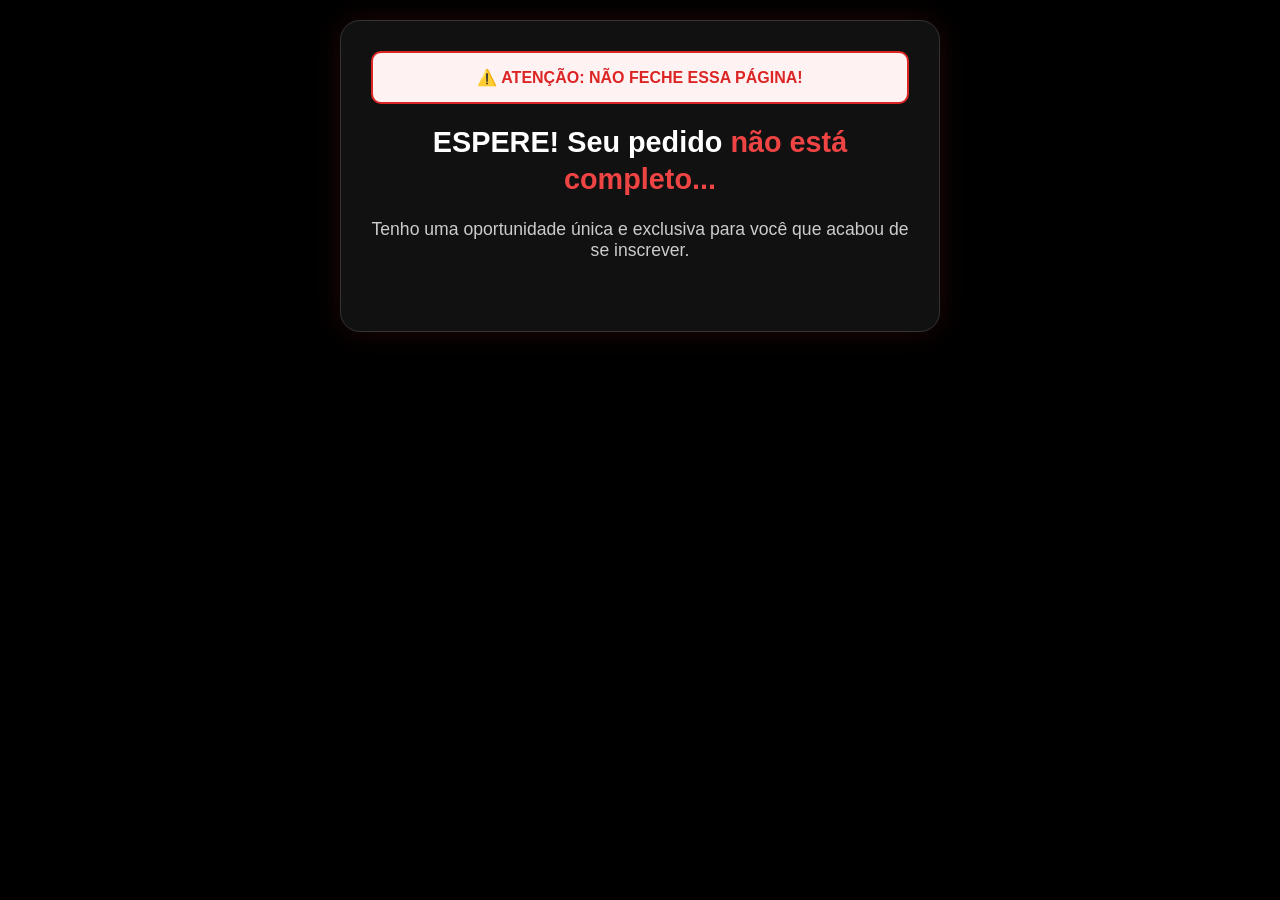
<file: upsell.html>
<!DOCTYPE html>
<html lang="pt-BR">

<head>
    <meta charset="UTF-8">
    <meta name="viewport" content="width=device-width, initial-scale=1.0">
    <title>Oferta Especial - Não Feche!</title>
    <link rel="stylesheet" href="styles.css">
    <link rel="stylesheet" href="styles-extra.css">
    <style>
        body {
            background-color: #000;
            color: #fff;
            font-family: 'Inter', sans-serif;
            display: flex;
            flex-direction: column;
            align-items: center;
            min-height: 100vh;
            margin: 0;
            padding: 20px;
        }

        .upsell-container {
            width: 100%;
            max-width: 600px;
            background: #111;
            padding: 30px;
            border-radius: 20px;
            box-shadow: 0 0 30px rgba(220, 38, 38, 0.15);
            text-align: center;
            border: 1px solid #333;
        }

        .alert-box {
            background: #fef2f2;
            color: #dc2626;
            padding: 15px;
            border-radius: 10px;
            font-weight: 800;
            text-transform: uppercase;
            margin-bottom: 20px;
            border: 2px solid #dc2626;
            animation: pulse 2s infinite;
        }

        .upsell-headline {
            font-size: 1.8rem;
            line-height: 1.3;
            margin-bottom: 20px;
        }

        .highlight {
            color: #ef4444;
        }

        .video-wrapper {
            margin: 20px 0;
            border-radius: 10px;
            overflow: hidden;
            box-shadow: 0 10px 30px rgba(0, 0, 0, 0.5);
        }

        .cta-section {
            margin-top: 30px;
            display: none;
            /* COMEÇA OCULTO (Delay) */
            opacity: 0;
            transition: opacity 1s ease-in-out;
        }

        .btn-green {
            background: linear-gradient(to bottom, #22c55e, #16a34a);
            color: white;
            padding: 20px 15px;
            width: 100%;
            display: block;
            border-radius: 10px;
            font-size: 1.2rem;
            font-weight: 800;
            text-decoration: none;
            text-transform: uppercase;
            box-shadow: 0 4px 0 #15803d;
            transition: transform 0.1s;
        }

        .btn-green:active {
            transform: translateY(4px);
            box-shadow: none;
        }

        .no-thanks {
            display: block;
            margin-top: 20px;
            color: #666;
            text-decoration: underline;
            font-size: 0.9rem;
            cursor: pointer;
        }

        .no-thanks:hover {
            color: #999;
        }

        @keyframes pulse {
            0% {
                transform: scale(1);
            }

            50% {
                transform: scale(1.02);
            }

            100% {
                transform: scale(1);
            }
        }
    </style>

    <!-- Script Utmify Pixel & UTMs -->
    <script>
        window.pixelId = "69827519a16b83730140e6df";
        var a = document.createElement("script");
        a.setAttribute("async", "");
        a.setAttribute("defer", "");
        a.setAttribute("src", "https://cdn.utmify.com.br/scripts/pixel/pixel.js");
        document.head.appendChild(a);
    </script>
    <script src="https://cdn.utmify.com.br/scripts/utms/latest.js" data-utmify-prevent-xcod-sck
        data-utmify-prevent-subids async defer></script>
</head>

<body>

    <div class="upsell-container">

        <div class="alert-box">
            ⚠️ Atenção: Não feche essa página!
        </div>

        <h1 class="upsell-headline">
            ESPERE! Seu pedido <span class="highlight">não está completo...</span>
        </h1>

        <p style="font-size: 1.1rem; color: #ccc; margin-bottom: 20px;">
            Tenho uma oportunidade única e exclusiva para você que acabou de se inscrever.
        </p>

        <!-- VÍDEO UPSELL (VTurb) -->
        <div class="video-wrapper">
            <vturb-smartplayer id="vid-69628eb8da723d6f8687e633"
                style="display: block; margin: 0 auto; width: 100%; max-width: 100%;"></vturb-smartplayer>
            <script
                type="text/javascript"> var s = document.createElement("script"); s.src = "https://scripts.converteai.net/24441899-4a63-4111-ae3a-467e00f4dc2c/players/69628eb8da723d6f8687e633/v4/player.js", s.async = !0, document.head.appendChild(s); </script>
        </div>

        <!-- DELAY DE 30 SEGUNDOS -->
        <div class="cta-section" id="cta-box">
            <a href="https://pay.kirvano.com/c099dd3e-9042-45ad-a38e-f8e94d17ff76" class="btn-green">
                SIM! ADICIONAR POR 9x R$ 5,88 <br>
                <span style="font-size: 0.9rem; font-weight: normal; text-transform: none;">(Ou R$ 45,90 à vista)</span>
            </a>

            <a href="downsell.html" class="no-thanks">
                Não, obrigado. Não quero essa oportunidade agora.
            </a>
        </div>

    </div>

    <script>
        // Script de Delay Upsell (30 segundos)
        document.addEventListener('DOMContentLoaded', function () {
            console.log("Upsell: Iniciando delay de 30s...");
            setTimeout(function () {
                const cta = document.getElementById('cta-box');
                if (cta) {
                    cta.style.display = 'block';
                    setTimeout(() => cta.style.opacity = '1', 100);
                    console.log("Upsell: Botão visível!");
                }
            }, 30000); // 30.000 ms = 30 segundos
        });
    </script>
</body>

</html>
</file>
<file: styles.css>
/* ============================================
   QUIZ - SEGREDOS DO ORGASMO
   Estilo: Fundo Preto + Botões Vermelhos
   ============================================ */

/* VARIÁVEIS DE CORES - EDITE AQUI */
:root {
    /* Cores Principais */
    --color-red: #dc2626;
    --color-red-dark: #991b1b;
    --color-red-light: #ef4444;

    /* Cores de Fundo */
    --color-bg: #000000;
    --color-bg-card: #1a1a1a;

    /* Cores de Texto */
    --color-text: #ffffff;
    --color-text-secondary: #a0a0a0;
    --color-text-muted: #666666;

    /* Outras */
    --color-success: #22c55e;
    --color-warning: #eab308;

    /* Tipografia */
    --font-family: 'Poppins', -apple-system, BlinkMacSystemFont, sans-serif;
}

/* Reset e Base */
* {
    margin: 0;
    padding: 0;
    box-sizing: border-box;
}

html,
body {
    height: 100%;
    font-family: var(--font-family);
    background: var(--color-bg);
    color: var(--color-text);
    overflow-x: hidden;
}

/* Container Principal */
.app-container {
    min-height: 100vh;
    display: flex;
    flex-direction: column;
    background: var(--color-bg);
    position: relative;
}

/* Partículas de fundo */
.particles {
    position: fixed;
    top: 0;
    left: 0;
    width: 100%;
    height: 100%;
    pointer-events: none;
    z-index: 0;
}

.particle {
    position: absolute;
    color: rgba(255, 255, 255, 0.2);
    font-size: 12px;
    animation: float 10s infinite;
}

.particle:nth-child(1) {
    top: 20%;
    left: 10%;
    animation-delay: 0s;
}

.particle:nth-child(2) {
    top: 60%;
    right: 15%;
    animation-delay: 3s;
}

.particle:nth-child(3) {
    top: 40%;
    right: 10%;
    animation-delay: 6s;
}

@keyframes float {

    0%,
    100% {
        transform: translateY(0) rotate(0deg);
        opacity: 0.2;
    }

    50% {
        transform: translateY(-20px) rotate(180deg);
        opacity: 0.5;
    }
}

/* Barra de Progresso */
.progress-container {
    position: fixed;
    top: 0;
    left: 0;
    width: 100%;
    height: 4px;
    background: rgba(255, 255, 255, 0.1);
    z-index: 100;
}

.progress-bar {
    height: 100%;
    width: 0%;
    background: var(--color-red);
    transition: width 0.5s ease;
    box-shadow: 0 0 10px var(--color-red);
}

/* Container do Quiz */
.quiz-container {
    flex: 1;
    display: flex;
    flex-direction: column;
    align-items: center;
    justify-content: flex-start;
    padding: 40px 20px 20px;
    max-width: 450px;
    margin: 0 auto;
    width: 100%;
    position: relative;
    z-index: 1;
}

/* Telas do Quiz */
.quiz-screen {
    display: none;
    width: 100%;
    animation: fadeInUp 0.4s ease;
}

.quiz-screen.active {
    display: block;
}

@keyframes fadeInUp {
    from {
        opacity: 0;
        transform: translateY(20px);
    }

    to {
        opacity: 1;
        transform: translateY(0);
    }
}

.screen-content {
    text-align: center;
    padding: 20px 0;
}

/* ============================================
   TELA DE VERIFICAÇÃO DE IDADE
   ============================================ */

.age-verification {
    display: flex;
    flex-direction: column;
    align-items: center;
    justify-content: center;
    min-height: 70vh;
}

.lips-image {
    margin-bottom: 30px;
    font-size: 80px;
}

.lips-image img {
    max-width: 150px;
    height: auto;
}

.age-badge {
    display: flex;
    align-items: center;
    gap: 10px;
    margin-bottom: 25px;
}

.age-text {
    font-size: 28px;
    font-weight: 700;
    color: var(--color-text);
}

.age-number {
    background: var(--color-red);
    color: white;
    font-size: 24px;
    font-weight: 800;
    padding: 8px 16px;
    border-radius: 8px;
}

.age-title {
    font-size: 22px;
    font-weight: 600;
    line-height: 1.4;
    margin-bottom: 40px;
    max-width: 350px;
}

.highlight-red {
    color: var(--color-red);
}

/* ============================================
   BOTÃO VERMELHO PRINCIPAL
   ============================================ */

.btn-red {
    display: inline-flex;
    align-items: center;
    justify-content: center;
    padding: 18px 40px;
    background: var(--color-red);
    color: white;
    font-size: 16px;
    font-weight: 700;
    border: none;
    border-radius: 50px;
    cursor: pointer;
    transition: all 0.3s ease;
    text-decoration: none;
    box-shadow: 0 4px 15px rgba(220, 38, 38, 0.4);
    text-transform: uppercase;
    letter-spacing: 0.5px;
    width: 100%;
    max-width: 350px;
}

.btn-red:hover {
    background: var(--color-red-light);
    transform: translateY(-2px);
    box-shadow: 0 6px 20px rgba(220, 38, 38, 0.5);
}

.btn-cta {
    font-size: 18px;
    padding: 20px 40px;
}

/* Animação de Pulso */
.pulse {
    animation: pulse 2s infinite;
}

@keyframes pulse {

    0%,
    100% {
        box-shadow: 0 4px 15px rgba(220, 38, 38, 0.4);
    }

    50% {
        box-shadow: 0 4px 30px rgba(220, 38, 38, 0.7);
    }
}

/* ============================================
   PERGUNTAS
   ============================================ */

.question-prefix {
    display: block;
    color: var(--color-red);
    font-size: 20px;
    font-weight: 700;
    margin-bottom: 10px;
}

.question-title {
    font-size: 22px;
    font-weight: 700;
    line-height: 1.4;
    margin-bottom: 8px;
    color: var(--color-text);
}

.question-title-red {
    font-size: 22px;
    font-weight: 700;
    line-height: 1.4;
    margin-bottom: 8px;
    color: var(--color-red);
}

.question-subtitle {
    font-size: 14px;
    color: var(--color-text-secondary);
    margin-bottom: 24px;
    font-style: italic;
}

/* ============================================
   OPÇÕES DE RESPOSTA (BOTÕES VERMELHOS)
   ============================================ */

.options-container {
    display: flex;
    flex-direction: column;
    gap: 12px;
    margin: 24px 0;
}

.option-btn-red {
    display: flex;
    align-items: center;
    justify-content: flex-start;
    padding: 16px 20px;
    background: var(--color-red);
    border: none;
    border-radius: 12px;
    color: white;
    font-size: 15px;
    font-weight: 600;
    cursor: pointer;
    transition: all 0.3s ease;
    text-align: left;
    width: 100%;
}

.option-btn-red:hover {
    background: var(--color-red-light);
    transform: scale(1.02);
}

.option-btn-red:active {
    transform: scale(0.98);
}

.option-btn-red.selected {
    background: var(--color-red-dark);
    box-shadow: 0 0 20px rgba(220, 38, 38, 0.5);
}

/* ============================================
   CARDS DE OBJETIVOS (GRID 2x2)
   ============================================ */

.cards-grid {
    display: grid;
    grid-template-columns: repeat(2, 1fr);
    gap: 12px;
    margin-top: 20px;
}

.card-option {
    display: flex;
    flex-direction: column;
    background: var(--color-red);
    border: none;
    border-radius: 16px;
    overflow: hidden;
    cursor: pointer;
    transition: all 0.3s ease;
    padding: 0;
}

.card-option:hover {
    transform: scale(1.03);
    box-shadow: 0 5px 20px rgba(220, 38, 38, 0.4);
}

.card-image {
    width: 100%;
    aspect-ratio: 1;
    overflow: hidden;
    background: linear-gradient(135deg, var(--color-red-dark), var(--color-red));
}

.card-image img {
    width: 100%;
    height: 100%;
    object-fit: cover;
}

.card-text {
    padding: 12px 10px;
    font-size: 13px;
    font-weight: 600;
    color: white;
    text-align: left;
    line-height: 1.3;
}

/* ============================================
   IMAGEM DA PERGUNTA
   ============================================ */

.question-image {
    margin-top: 20px;
}

.question-image img {
    max-width: 100%;
    border-radius: 16px;
}

/* ============================================
   TELA DE ANÁLISE
   ============================================ */

.analyzing-content {
    display: flex;
    flex-direction: column;
    align-items: center;
    justify-content: center;
    min-height: 60vh;
    padding: 40px 20px;
}

.analyzing-animation {
    margin-bottom: 30px;
}

.spinner {
    width: 80px;
    height: 80px;
    border: 4px solid rgba(220, 38, 38, 0.2);
    border-top-color: var(--color-red);
    border-radius: 50%;
    animation: spin 1s linear infinite;
}

@keyframes spin {
    to {
        transform: rotate(360deg);
    }
}

.analyzing-title {
    font-size: 22px;
    margin-bottom: 10px;
    color: var(--color-text);
}

.analyzing-subtitle {
    font-size: 14px;
    color: var(--color-text-secondary);
    margin-bottom: 30px;
}

.analyzing-steps {
    display: flex;
    flex-direction: column;
    gap: 16px;
    text-align: left;
    background: var(--color-bg-card);
    padding: 24px;
    border-radius: 16px;
    width: 100%;
}

.step {
    display: flex;
    align-items: center;
    gap: 12px;
    font-size: 14px;
    color: var(--color-text-secondary);
    transition: all 0.3s ease;
}

.step.completed {
    color: var(--color-success);
}

.step.completed .step-icon {
    color: var(--color-success);
}

/* ============================================
   TELA DE RESULTADO
   ============================================ */

.result-content {
    padding: 20px 0;
}

.result-badge {
    display: inline-flex;
    align-items: center;
    gap: 8px;
    background: rgba(220, 38, 38, 0.2);
    padding: 10px 20px;
    border-radius: 30px;
    margin-bottom: 20px;
    border: 1px solid var(--color-red);
}

.badge-icon {
    font-size: 18px;
}

.badge-text {
    font-size: 14px;
    font-weight: 700;
    color: var(--color-red);
    letter-spacing: 2px;
}

.result-title {
    font-size: 22px;
    font-weight: 700;
    line-height: 1.4;
    margin-bottom: 24px;
}

.result-card {
    background: var(--color-bg-card);
    border-radius: 16px;
    padding: 24px;
    margin-bottom: 24px;
    border: 1px solid rgba(255, 255, 255, 0.1);
}

.result-stat {
    display: flex;
    flex-direction: column;
    align-items: center;
}

.stat-number {
    font-size: 48px;
    font-weight: 800;
    color: var(--color-red);
}

.stat-text {
    font-size: 16px;
    color: var(--color-text-secondary);
    margin-top: 8px;
}

.result-text {
    font-size: 16px;
    color: var(--color-text-secondary);
    line-height: 1.7;
    margin-bottom: 24px;
}

.result-text strong {
    color: var(--color-red);
}

.result-image img {
    max-width: 100%;
    border-radius: 16px;
    margin-bottom: 24px;
}

/* Garantia */
.guarantee-box {
    display: flex;
    align-items: center;
    justify-content: center;
    gap: 10px;
    background: rgba(34, 197, 94, 0.15);
    padding: 16px 24px;
    border-radius: 12px;
    margin-bottom: 24px;
    border: 1px solid rgba(34, 197, 94, 0.3);
}

.guarantee-icon {
    font-size: 24px;
}

.guarantee-text {
    font-size: 14px;
    color: var(--color-success);
    font-weight: 600;
}

/* Preços */
.price-container {
    margin-bottom: 24px;
}

.old-price {
    display: block;
    font-size: 16px;
    color: var(--color-text-muted);
    text-decoration: line-through;
    margin-bottom: 8px;
}

.new-price {
    display: block;
    font-size: 32px;
    font-weight: 800;
    color: var(--color-success);
    margin-bottom: 4px;
}

.installments {
    display: block;
    font-size: 14px;
    color: var(--color-text-secondary);
}

/* Urgência */
.urgency-bar {
    display: flex;
    align-items: center;
    justify-content: center;
    gap: 8px;
    background: rgba(234, 179, 8, 0.15);
    padding: 12px 20px;
    border-radius: 12px;
    margin: 24px 0;
    border: 1px solid rgba(234, 179, 8, 0.3);
}

.urgency-icon {
    font-size: 20px;
}

.urgency-text {
    font-size: 14px;
    color: var(--color-warning);
    font-weight: 600;
}

#countdown {
    font-weight: 800;
}

/* Bônus */
.bonus-section {
    background: var(--color-bg-card);
    border-radius: 16px;
    padding: 24px;
    margin-top: 24px;
    border: 1px solid rgba(255, 255, 255, 0.1);
    text-align: left;
}

.bonus-title {
    font-size: 18px;
    font-weight: 700;
    margin-bottom: 20px;
    color: var(--color-warning);
    text-align: center;
}

.bonus-list {
    display: flex;
    flex-direction: column;
    gap: 12px;
}

.bonus-item {
    display: flex;
    align-items: center;
    gap: 12px;
    font-size: 14px;
}

.bonus-check {
    font-size: 18px;
}

.bonus-name {
    color: var(--color-text);
}

.secure-text {
    margin-top: 24px;
    font-size: 13px;
    color: var(--color-text-muted);
}

/* ============================================
   RESPONSIVIDADE
   ============================================ */

@media (max-width: 400px) {
    .quiz-container {
        padding: 30px 15px 15px;
    }

    .age-title {
        font-size: 20px;
    }

    .question-title,
    .question-title-red {
        font-size: 20px;
    }

    .option-btn-red {
        padding: 14px 16px;
        font-size: 14px;
    }

    .cards-grid {
        gap: 10px;
    }

    .card-text {
        font-size: 12px;
        padding: 10px 8px;
    }

    .btn-red {
        padding: 16px 30px;
        font-size: 15px;
    }

    .result-title {
        font-size: 20px;
    }

    .stat-number {
        font-size: 40px;
    }

    .new-price {
        font-size: 28px;
    }
}

/* Scrollbar */
::-webkit-scrollbar {
    width: 6px;
}

::-webkit-scrollbar-track {
    background: var(--color-bg);
}

::-webkit-scrollbar-thumb {
    background: var(--color-red);
    border-radius: 3px;
}
</file>
<file: styles-extra.css>
/* ============================================
   BOX DE INFORMAÇÃO (SQUIRT)
   ============================================ */
.info-box {
    background: #ffeeee;
    border-radius: 20px;
    padding: 24px;
    margin-bottom: 30px;
    text-align: left;
    color: #991b1b;
}

.info-box strong {
    font-weight: 800;
    color: #dc2626;
}

.info-box p {
    margin-bottom: 16px;
    line-height: 1.6;
    font-size: 15px;
}

.info-box p:last-child {
    margin-bottom: 0;
}

/* ============================================
   PROVA SOCIAL & ESTATÍSTICAS
   ============================================ */
.social-proof-container {
    display: flex;
    flex-direction: column;
    gap: 20px;
    margin-bottom: 30px;
}

.proof-card {
    background: #fff;
    border-radius: 12px;
    overflow: hidden;
    box-shadow: 0 4px 15px rgba(0, 0, 0, 0.3);
}

.proof-card img {
    width: 100%;
    display: block;
}

.stats-text {
    font-size: 1.2rem;
    color: #fff;
    margin-bottom: 20px;
    line-height: 1.4;
}

.subtitle-red {
    color: #ef4444;
    /* Vermelho claro */
    font-size: 0.95rem;
    font-style: italic;
    margin-bottom: 25px;
    display: block;
}
</file>
